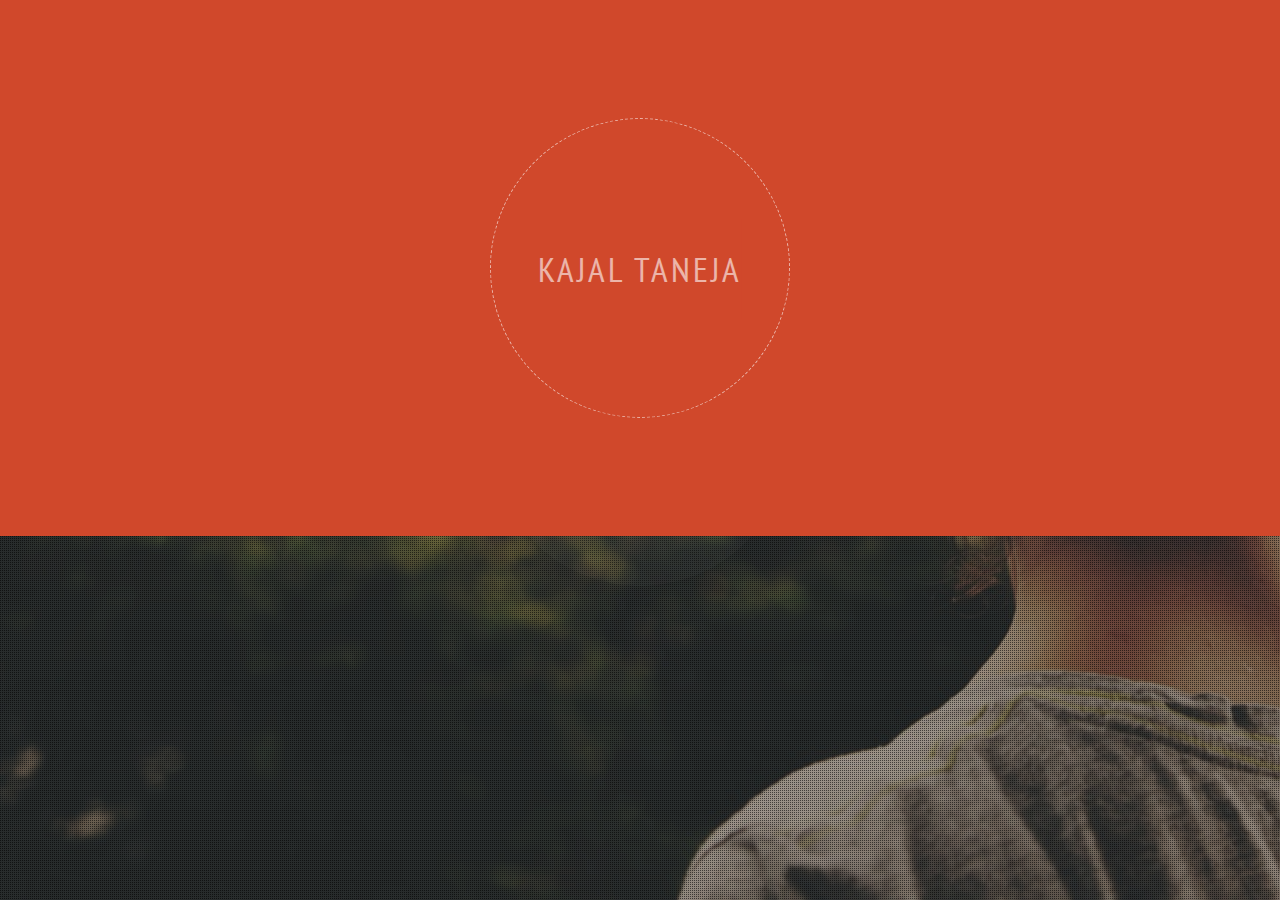
<file: index.html>
<!DOCTYPE html>
<html>
    
<!-- Mirrored from kajaltaneja.net/ by HTTrack Website Copier/3.x [XR&CO'2014], Mon, 04 May 2015 18:37:20 GMT -->
<head>
        <title>Hola!!!</title>
        <meta http-equiv="Content-Type" content="text/html; charset=UTF-8">
        <meta charset="UTF-8">

        <!-- Mobile Specific Metas -->
        <meta name="viewport" content="width=device-width, initial-scale=1, maximum-scale=1" />
        <!-- /Mobile Specific Metas --> 

        <!--CSS styles-->
        <link href='http://fonts.googleapis.com/css?family=PT+Sans+Narrow' rel='stylesheet' type='text/css'>
        <link rel="stylesheet" href="css/base.css">
        <link rel="stylesheet" href="css/styles/default.css" id="theme-style">
        <!--/CSS styles-->


<!--Custom Styles-->
        <link rel="stylesheet" href="css/custom-style.css">
        
        <!--/Custom Styles-->

    </head>
    <body>
        <!-- Preloader -->
        <div id="preloader">
            <div id="text-load">
                <h2>
                    KAJAL TANEJA
                    <span id="load-overlay"></span>
                </h2>
            </div>
        </div>
        <!-- Preloader -->

        <!--Begin Main wrapper-->
        <div id="body-wrapper">
            <!--Begin section home-->
            <section id="home" class="active">
                <div class="inner-wrapper">
                    <div class="contain">
                        <!-- Background slider -->
                        <div id="slider-container">
                            <div id="bg-slider">
                                  <div><img src="img/bg/dcc2ccd9.jpe" alt="img"></div>
                                  <div><img src="img/bg/sheet-music.jpg" alt="img"></div>
                                  <div><img src="img/bg/food-f.jpg" alt="img"></div>
                            </div>
                        </div>
                        <!-- /Background slider -->

                        <!-- Slider Captions -->
                        <div id="home-contents" class="contents">
                            <div id="profile">
                                <div class="name">
                                    <h4>Hello my name is</h4>
                                    <h1>Kajal Taneja</h1>
                                </div> 
                                <div id="caption-carousel">
					<div class="caption">
                                         <h4>I am a</h4>
                                         <h2>Web Developer</h2> 
                                    </div>
                                    <div class="caption">
                                         <h4>I love</h4>
                                         <h2>Singing</h2> 
                                    </div>
                                    <div class="caption">
                                         <h4>Love</h4>
                                         <h2>Food, ALOT!!</h2> 
                                    </div>
                                </div> 
                            </div>
                            <!-- /Slider Captions -->

                            <!-- About Me navigation button -->
                            <div class="arrow-down custom-navigate" data-destination="#about">
                                <span>About Me</span>
                            </div> 
                            <!-- /About Me navigation button -->
                        </div>
                    </div>
                </div>
                <div class="overlay"></div>
            </section>
            <!--End of section home-->

            <!--Begin section about-->
            <section id="about" class="light-bg">
                <div class="inner-wrapper">
                    <div class="contain">

                        <!-- Who I am  -->
                        <div class="section dark-bg" id="bio-container" data-stellar-background-ratio="0.5">
                            <div class="contents">
                                <div class="container">
                                    <div class="bio">
                                        <div class="row">
                                            <div class="col-md-6 col-md-offset-6">
                                                <div class="left-heading">
                                                    <h2>Who I am</h2>
                                                </div>
                                                <p>
                                                    I am final year student,pursuing my bachelors from GGSIPU.I am web developer who love eating and talking a lot.And i strongly believe that one should do everything with some "STYLE" and some "SMILE",
                                                </p>
                                                <p>
                                                    
                                                </p>

                                                <!-- Age, Location, Work -->
                                                <div class="bio-circles">
                                                    <ul>
                                                        <li><div class="first">Based in</div><div class="second">Delhi</div></li>
                                                        <li><div class="first">Age</div><div class="second">21</div></li>
                                                        <li><div class="first">Studying at</div><div class="second">MSIT</div></li>
                                                    </ul>
                                                </div>
                                                <!-- /Age, Location, Work -->

                                            </div>
                                        </div>
                                    </div>
                                </div>    
                            </div>
                            <div class="overlay"></div>
                        </div>
                        <!-- /Who I am -->

                        
                    </div>
                </div>
            </section>
            <!--End of section about-->

            <!--Begin section skills-->
            <section id="skills" class="dark-bg">
                <div class="inner-wrapper">
                    <div class="contain">

                        <!-- Coding skills -->
                        <div class="section">
                            <div class="container">
                                <div class="center-heading">
                                    <h2>Coding Skills</h2>
                                    <p class="sub-heading">
                                        
                                    </p>
                                </div>

                                <!-- Circular charts -->
                                <div class="circular-bar">
                                    <ul>
                                        <!-- Circular chart item -->
                                        <li class="chart-right">
                                            <div class="chart" data-percent="55"><span>55%</span></div>
                                            <div class="details">
                                                <div class="title"><h4>HTML/CSS</h4></div>
                                                
                                            </div>
                                        </li>
                                        <!-- /Circular chart item -->

                                        <!-- Circular chart item -->
                                        <li>
                                            <div class="chart" data-percent="50"><span>50%</span></div>
                                            <div class="details">
                                                <div class="title"><h4>ASP.NET</h4>
                                                
                                            </div>
                                        </li>
                                        <!-- /Circular chart item -->

                                        <!-- Circular chart item -->
                                        <li class="chart-right">
                                            <div class="chart" data-percent="60"><span>60%</span></div>
                                            <div class="details">
                                                <div class="title"><h4>Wordpress</h4></div>
                                                
                                            </div>
                                        </li>
                                        <!-- /Circular chart item -->

                                        <!-- Circular chart item -->
                                        <li>
                                            <div class="chart" data-percent="65"><span>20%</span></div>
                                            <div class="details">
                                                <div class="title"><h4>Angular</h4></div>
                                                
                                            </div>
                                        </li>
                                        <!-- /Circular chart item -->
                                    </ul>
                                </div>
                                <!-- /Circular charts -->

                            </div>    
                        </div>
                        <!-- /Coding skills -->

                        <!-- Charactristics -->
                        <div id="Characteristics" class="section" data-stellar-background-ratio="0.5" data-stellar-vertical-offset="50%">
                            <div class="contents">
                                <div class="container">
                                    <div class="center-heading">
                                        <h2>Characteristics</h2>
                                        
                                    </div>
                                    <!-- Charactristics list -->
                                    <ul class="list-center">
                                        <li><i class="icon-ok"></i><h4>Good communication</h4></li>
                                        <li><i class="icon-ok"></i><h4>Personal integrity</h4></li>
                                        <li><i class="icon-ok"></i><h4>Positive work ethic</h4></li>
                                        <li><i class="icon-ok"></i><h4>Reliability</h4></li>
                                        <li><i class="icon-ok"></i><h4>Flexibility</h4></li>
                                        <li><i class="icon-ok"></i><h4>Team oriented</h4></li>
					<li><i class="icon-ok"></i><h4>Focused</h4></li>
					<li><i class="icon-ok"></i>Perseverance<h4></h4></li>
                                    </ul>
                                    <!-- /Charactristics list -->
                                </div>
                            </div>
                            <div class="overlay"></div>
                        </div>
                        <!-- /Charactristics -->

                        
                    </div>
                </div>
            </section>
            <!--End of section skills-->

            <!--Begin section portfolio-->
            <section id="portfolio" class="light-bg">
                <div class="inner-wrapper">
                    <div class="contain">
                        <div class="section">
                            <div class="center-heading">
                                <h2>Some of my works</h2>
                                
                            </div>

                           

                            <!-- Portfolio items -->
                            <div class="container">
                                <div id="folio" class="col3">
                                        
                                       
                                    <!-- Portfolio item -->
                                    <div class="item develop">
                                        <a href="#folio-popup">
                                            <img src="img/portfolio/Phamaero.PNG" alt="Portfolio"/>
                                            <div class="details">
                                                <h4 class="title">Project Website</h4>
                                               
                                            </div>
                                            <i class="icon-share-alt"></i>
                                            <div class="overlay"></div>
                                        </a>
                                        <div class="extra-information row">
                                            <div class="information col-md-3">
                                                <h3 class="title">http://phamaero.in/index/</h3>
                                                <ul class="project-details">
                                                    <li><span>Role:</span>Web Member</li>
                                                    <li><span>Year:</span>2016</li>
						    <li><span>Link to source code:</span>https://github.com/kajaltaneja/Phamaero</li>
                                                </ul>
						 <p>Phamaero is a medicine and chemist discovery app through which you can discover the chemist nearby you and know your medicines.For pharmacists you can search newly launched medicines on a single click and any information related to that medicine.And wait a minute we are not done:) you can read our very exciting health related blogs. All of this in single app</p>
                                                
                                                <a href="http://phamaero.in/index/" class="btn btn-lg btn-outline">View Website</a>
                                            </div>
                                            <div class="project-image col-md-9">
                                                <img src="img/portfolio/Phamaero.PNG" alt="Portfolio"/>
                                            </div>
                                        </div>
                                    </div>
                                    <!-- /Portfolio item -->  
                                    <!-- Portfolio item -->
                                    <div class="item develop">
                                        <a href="#folio-popup">
                                            <img src="img/portfolio/Greymeter.PNG" alt="Portfolio"/>
                                            <div class="details">
                                                <h4 class="title">Internship</h4>
                                               
                                            </div>
                                            <i class="icon-share-alt"></i>
                                            <div class="overlay"></div>
                                        </a>
                                        <div class="extra-information row">
                                            <div class="information col-md-3">
                                                <h3 class="title">https://greymeter.com/</h3>
                                                <ul class="project-details">
                                                    <li><span>Role:</span>Web Developer Intern</li>
                                                    <li><span>Duration:</span>2 Months</li
                                                    <li><span>Year:</span>2015</li>
                                                </ul>
                                                <p>
						Built various modules in angular.js .
                                                </p>
                                                <a href="https://greymeter.com/" class="btn btn-lg btn-outline">View Website</a>
                                            </div>
                                            <div class="project-image col-md-9">
                                                <img src="img/portfolio/Greymeter.PNG" alt="Portfolio"/>
                                            </div>
                                        </div>
                                    </div>
                                    <!-- /Portfolio item -->  
                                    <!-- Portfolio item -->
                                    <div class="item develop">
                                        <a href="#folio-popup">
                                            <img src="img/portfolio/avensis.jpg" alt="Portfolio"/>
                                            <div class="details">
                                                <h4 class="title">College Fest Website</h4>
                                               
                                            </div>
                                            <i class="icon-share-alt"></i>
                                            <div class="overlay"></div>
                                        </a>
                                        <div class="extra-information row">
                                            <div class="information col-md-3">
                                                <h3 class="title">www.avensis.in</h3>
                                                <ul class="project-details">
                                                    <li><span>Role:</span>Web Master</li>
                                                    <li><span>Year:</span>2015</li>
                                                </ul>
                                                <p>
												Avensis2k15 is the Annual Technical Fest of MSIT which held on 13th n 14th of March.
                                                </p>
                                                <a href="http://www.avensis.in/" class="btn btn-lg btn-outline">View Website</a>
                                            </div>
                                            <div class="project-image col-md-9">
                                                <img src="img/portfolio/avensis.jpg" alt="Portfolio"/>
                                            </div>
                                        </div>
                                    </div>
                                    <!-- /Portfolio item -->  									
									<!-- Portfolio item -->
                                    <div class="item develop">
                                        <a href="#folio-popup">
                                            <img src="img/portfolio/ashokatirpal.jpg" alt="Portfolio"/>
                                            <div class="details">
                                                <h4 class="title">Company Website</h4>
                                               
                                            </div>
                                            <i class="icon-share-alt"></i>
                                            <div class="overlay"></div>
                                        </a>
                                        <div class="extra-information row">
                                            <div class="information col-md-3">
                                                <h3 class="title">www.ashokatirpal.net</h3>
                                                <ul class="project-details">
                                                    <li><span>Role:</span>Web Team Member</li>
                                                    <li><span>Year:</span>2014</li>
                                                </ul>
                                                <p>
												Freelance work for Ashoka Tirpal .Ashokatirpal.net is a canvas co. bargain in all sort of TARPAULIN, TENTS , ROPES , TRUCK TARPAULIN , TRACTOR HOODS , COVERINGS , COTTON FABRICS ,PADDY COVERS , COVERS.
                                                </p>
                                                <a href="http://ashokatirpal.net/" class="btn btn-lg btn-outline">View Website</a>
                                            </div>
                                            <div class="project-image col-md-9">
                                                <img src="img/portfolio/ashokatirpal.jpg" alt="Portfolio"/>
                                            </div>
                                        </div>
                                    </div>
                                    <!-- /Portfolio item -->
									<!-- Portfolio item -->
                                    <div class="item develop">
                                        <a href="#folio-popup">
                                            <img src="img/portfolio/robinandmanisha.jpg" alt="Portfolio"/>
                                            <div class="details">
                                                <h4 class="title">Wedding Website</h4>
                                               
                                            </div>
                                            <i class="icon-share-alt"></i>
                                            <div class="overlay"></div>
                                        </a>
                                        <div class="extra-information row">
                                            <div class="information col-md-3">
                                                <h3 class="title">Wedding Website</h3>
                                                <ul class="project-details">
                                                    <li><span>Role:</span>Web Team Member</li>
                                                    <li><span>Year:</span>2014</li>
                                                </ul>
                                                <p>
												Freelance work. 
                                                </p>
                                                <a href="http://robinandmanisha.com/" class="btn btn-lg btn-outline">View Website</a>
                                            </div>
                                            <div class="project-image col-md-9">
                                                <img src="img/portfolio/robinandmanisha.jpg" alt="Portfolio"/>
                                            </div>
                                        </div>
                                    </div>
                                    <!-- /Portfolio item -->
									
									

                                   

                                    <div id="folio-popup" class="zoom-anim-dialog mfp-hide"></div>
                                </div>
                            </div>
                            <!-- Portfolio items -->
                        </div>
                    </div>
                </div>
            </section>
            <!--End of secrion portfolio-->

            <!--Begin section contact-->
            <section id="contact" class="dark-bg">
                <div class="inner-wrapper">
                    <div class="contain">
                        <div class="section" id="gmapcontainer">
                        <!-- Contact form -->
                        <div class="section darker">
                            <div class="container">
                                <div class="center-heading">
                                    <h2>Say Hello</h2>
                                    
                                </div>
                                <!-- Contact form inputs -->
                                <div class="contact-form">
                                    <form id="contact-form" method="post">
                                        <div class="row">
                                            <div class="col-md-6">
                                                <input type="text" name="name" id="name" class="requiredField" placeholder="Name">
                                                <input type="text" name="email" id="email" class="requiredField email" placeholder="Email">
                                                <input type="text" name="subject" id="subject" placeholder="Subject">
                                            </div>
                                            <div class="col-md-6">
                                                <textarea class="message requiredField" name="message" id="message" placeholder="Your message"></textarea>
                                                <input type="submit" name="submit" id="submit" value="Send">
                                            </div>
                                        </div>
                                    </form>
                                </div>
                                <!-- Contact form inputs -->
                            </div>
                        </div>
                        <!-- /Contact form -->

                    </div>
                </div>
            </section>
            <!--End of section contact-->

        </div>
        <!--End of Main wrapper-->

        <!--Begin Navigation-->
        <div id="nav-container">
            <ul id="nav" class="container">
                <!-- Navigation item -->
                <li data-page="#home" class="active">
                    <a href="#home">
                        <span class="top">Home</span>
                        <span class="bottom">Home</span>
                    </a>
                </li>
                <!-- /Navigation item -->

                <!-- Navigation item -->
                <li data-page="#about">
                    <a href="#about">
                        <span class="top">About</span>
                        <span class="bottom">About</span>
                    </a>
                </li>
                <!-- /Navigation item -->

                <!-- Navigation item -->
                <li data-page="#skills">
                    <a href="#skills">
                        <span class="top">Skills</span>
                        <span class="bottom">Skills</span>
                    </a>
                </li>
                <!-- /Navigation item -->

                <!-- Navigation item -->
                <li  data-page="#portfolio">
                    <a href="#portfolio">
                        <span class="top">Portfolio</span>
                        <span class="bottom">Portfolio</span>
                    </a>
                </li>
                <!-- /Navigation item -->

                <!-- Navigation item -->
                <li data-page="#contact">
                    <a href="#contact">
                        <span class="top">Contact</span>
                        <span class="bottom">Contact</span>
                    </a>
                </li>
                <!-- /Navigation item -->

            </ul>
        </div>
        <!--End Navigation-->


        <!--Javascript files-->
        <script type="text/javascript" src="js/jquery-1.10.2.min.js"></script>
        <script type="text/javascript" src="js/jquery.easing.1.3.js"></script>
        <script type="text/javascript" src="js/jquery.carouFredSel-6.2.1.js"></script>
        <script type="text/javascript" src="js/waypoints.min.js"></script>
        <script type="text/javascript" src="js/jquery.easypiechart.min.js"></script>
        <script type="text/javascript" src="js/TweenMax.min.js"></script>
        <script type="text/javascript" src="js/jquery.isotope.min.js"></script>
        <script type="text/javascript" src="js/jquery.magnific-popup.min.js"></script>
        <script type="text/javascript" src="http://maps.google.com/maps/api/js?sensor=false&amp;language=en"></script>
        <script type="text/javascript" src="js/gmap3.js"></script>
        <script type="text/javascript" src="js/jquery.placeholder.js"></script>
        <script type="text/javascript" src="js/perfect-scrollbar.js"></script>
        <script type="text/javascript" src="js/jquery.mousewheel.min.js"></script>
        <script type="text/javascript" src="js/jquery.stellar.min.js"></script>
        <script type="text/javascript" src="js/custom.js"></script>
        <!--/Javascript files-->
<script type="text/javascript" src="js/ocanvas-2.5.1.min.js"></script>
        
</body>

<!-- Mirrored from kajaltaneja.net/ by HTTrack Website Copier/3.x [XR&CO'2014], Mon, 04 May 2015 18:37:57 GMT -->
</html>
</file>
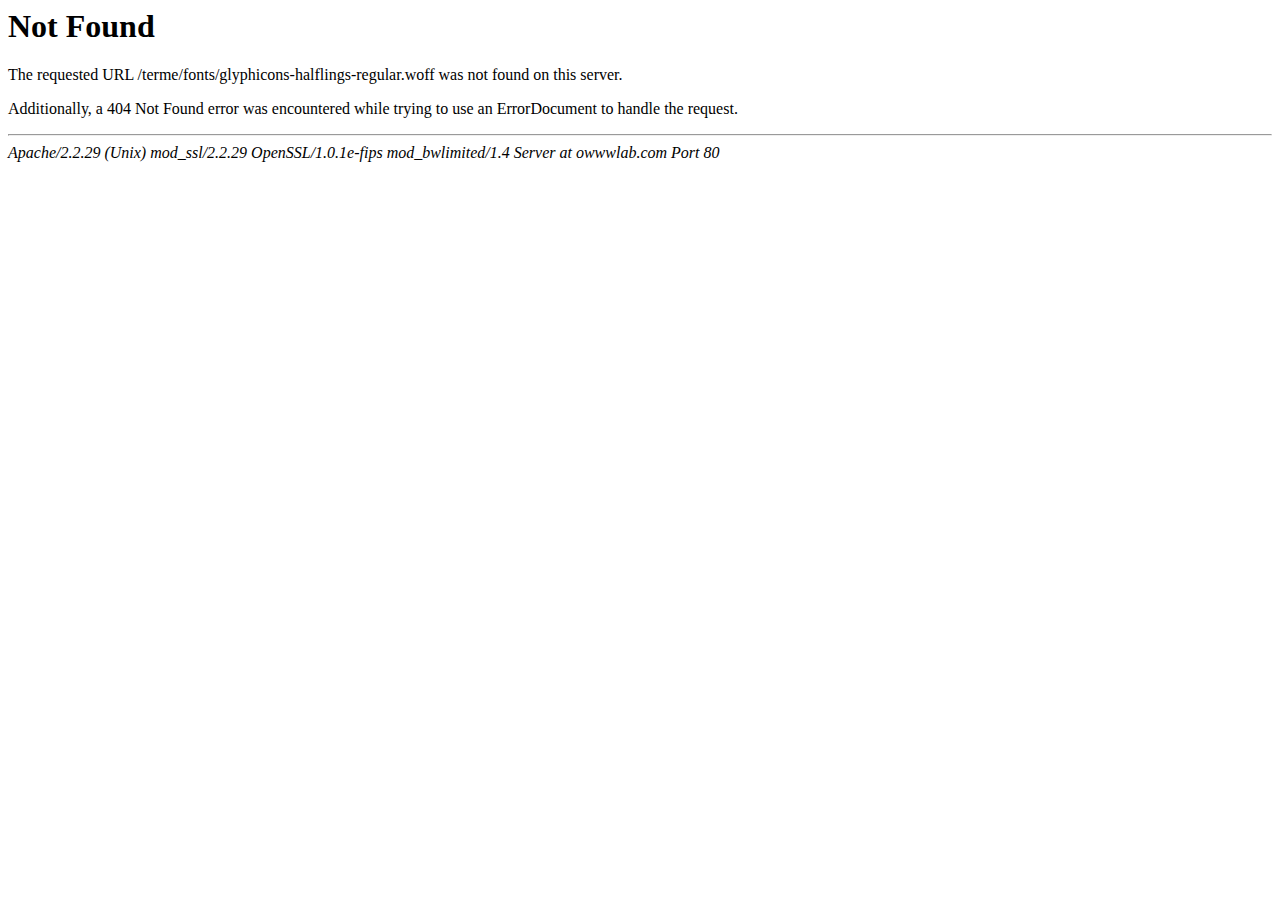
<file: fonts/glyphicons-halflings-regular-2.html>
<!DOCTYPE HTML PUBLIC "-//IETF//DTD HTML 2.0//EN">
<html>
<!-- Mirrored from kajaltaneja.net/fonts/glyphicons-halflings-regular-2.html by HTTrack Website Copier/3.x [XR&CO'2014], Mon, 04 May 2015 18:38:16 GMT -->
<head>
<title>404 Not Found</title>
</head><body>
<h1>Not Found</h1>
<p>The requested URL /terme/fonts/glyphicons-halflings-regular.woff was not found on this server.</p>
<p>Additionally, a 404 Not Found
error was encountered while trying to use an ErrorDocument to handle the request.</p>
<hr>
<address>Apache/2.2.29 (Unix) mod_ssl/2.2.29 OpenSSL/1.0.1e-fips mod_bwlimited/1.4 Server at owwwlab.com Port 80</address>
</body>
<!-- Mirrored from kajaltaneja.net/fonts/glyphicons-halflings-regular-2.html by HTTrack Website Copier/3.x [XR&CO'2014], Mon, 04 May 2015 18:38:16 GMT -->
</html>
</file>
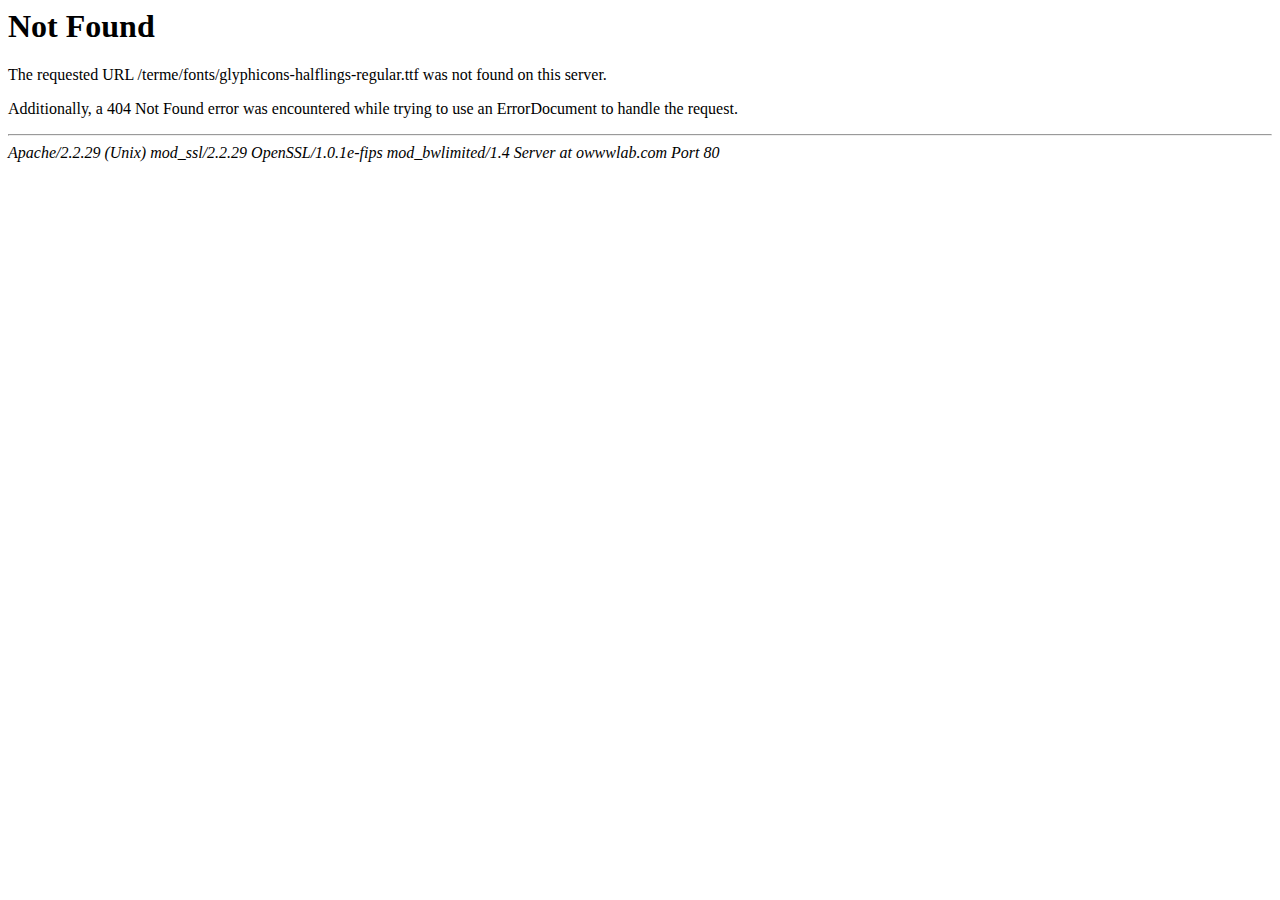
<file: fonts/glyphicons-halflings-regular-3.html>
<!DOCTYPE HTML PUBLIC "-//IETF//DTD HTML 2.0//EN">
<html>
<!-- Mirrored from kajaltaneja.net/fonts/glyphicons-halflings-regular-3.html by HTTrack Website Copier/3.x [XR&CO'2014], Mon, 04 May 2015 18:38:16 GMT -->
<head>
<title>404 Not Found</title>
</head><body>
<h1>Not Found</h1>
<p>The requested URL /terme/fonts/glyphicons-halflings-regular.ttf was not found on this server.</p>
<p>Additionally, a 404 Not Found
error was encountered while trying to use an ErrorDocument to handle the request.</p>
<hr>
<address>Apache/2.2.29 (Unix) mod_ssl/2.2.29 OpenSSL/1.0.1e-fips mod_bwlimited/1.4 Server at owwwlab.com Port 80</address>
</body>
<!-- Mirrored from kajaltaneja.net/fonts/glyphicons-halflings-regular-3.html by HTTrack Website Copier/3.x [XR&CO'2014], Mon, 04 May 2015 18:38:16 GMT -->
</html>
</file>
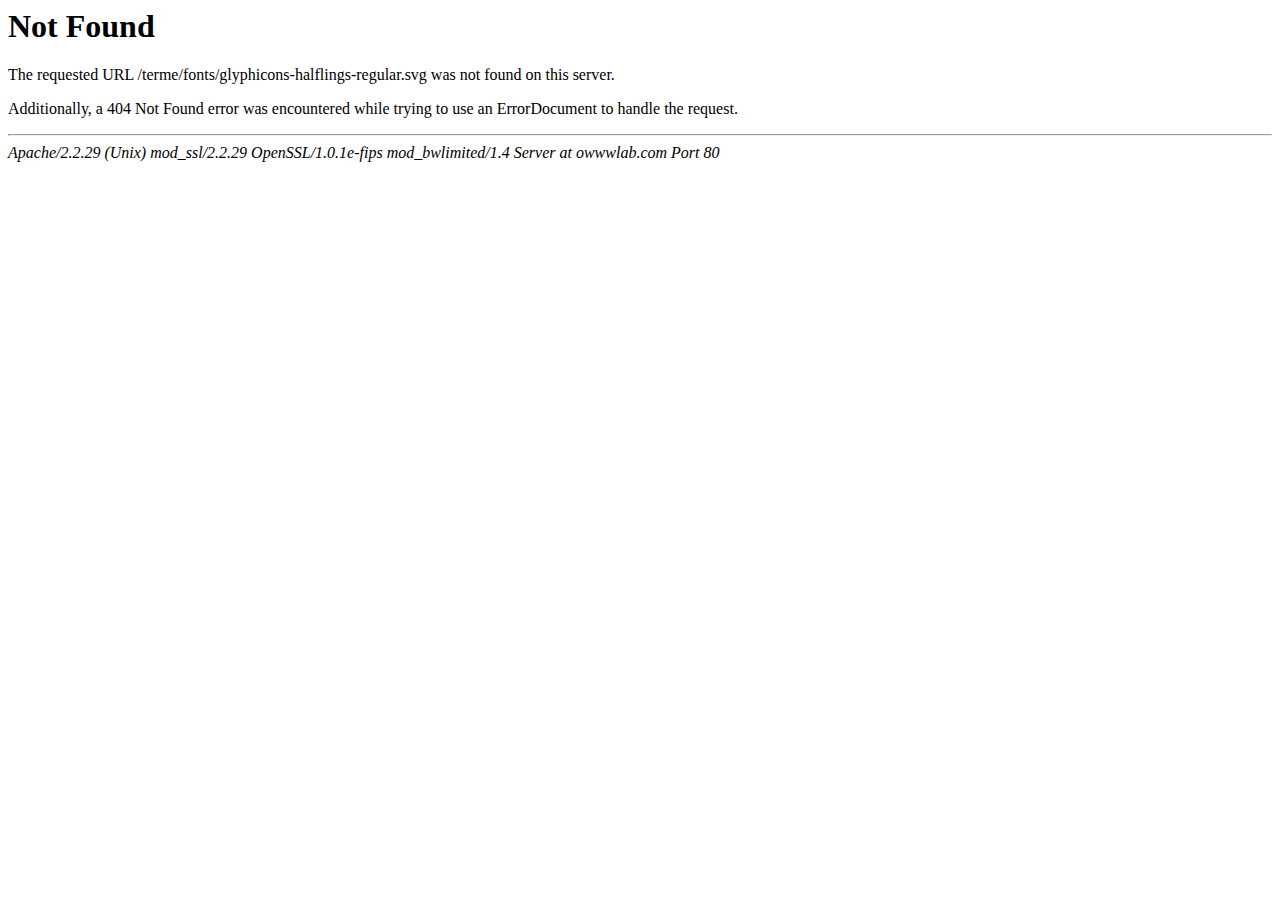
<file: fonts/glyphicons-halflings-regular-4.html>
<!DOCTYPE HTML PUBLIC "-//IETF//DTD HTML 2.0//EN">
<html>
<!-- Mirrored from kajaltaneja.net/fonts/glyphicons-halflings-regular-4.html by HTTrack Website Copier/3.x [XR&CO'2014], Mon, 04 May 2015 18:38:16 GMT -->
<head>
<title>404 Not Found</title>
</head><body>
<h1>Not Found</h1>
<p>The requested URL /terme/fonts/glyphicons-halflings-regular.svg was not found on this server.</p>
<p>Additionally, a 404 Not Found
error was encountered while trying to use an ErrorDocument to handle the request.</p>
<hr>
<address>Apache/2.2.29 (Unix) mod_ssl/2.2.29 OpenSSL/1.0.1e-fips mod_bwlimited/1.4 Server at owwwlab.com Port 80</address>
</body>
<!-- Mirrored from kajaltaneja.net/fonts/glyphicons-halflings-regular-4.html by HTTrack Website Copier/3.x [XR&CO'2014], Mon, 04 May 2015 18:38:16 GMT -->
</html>
</file>
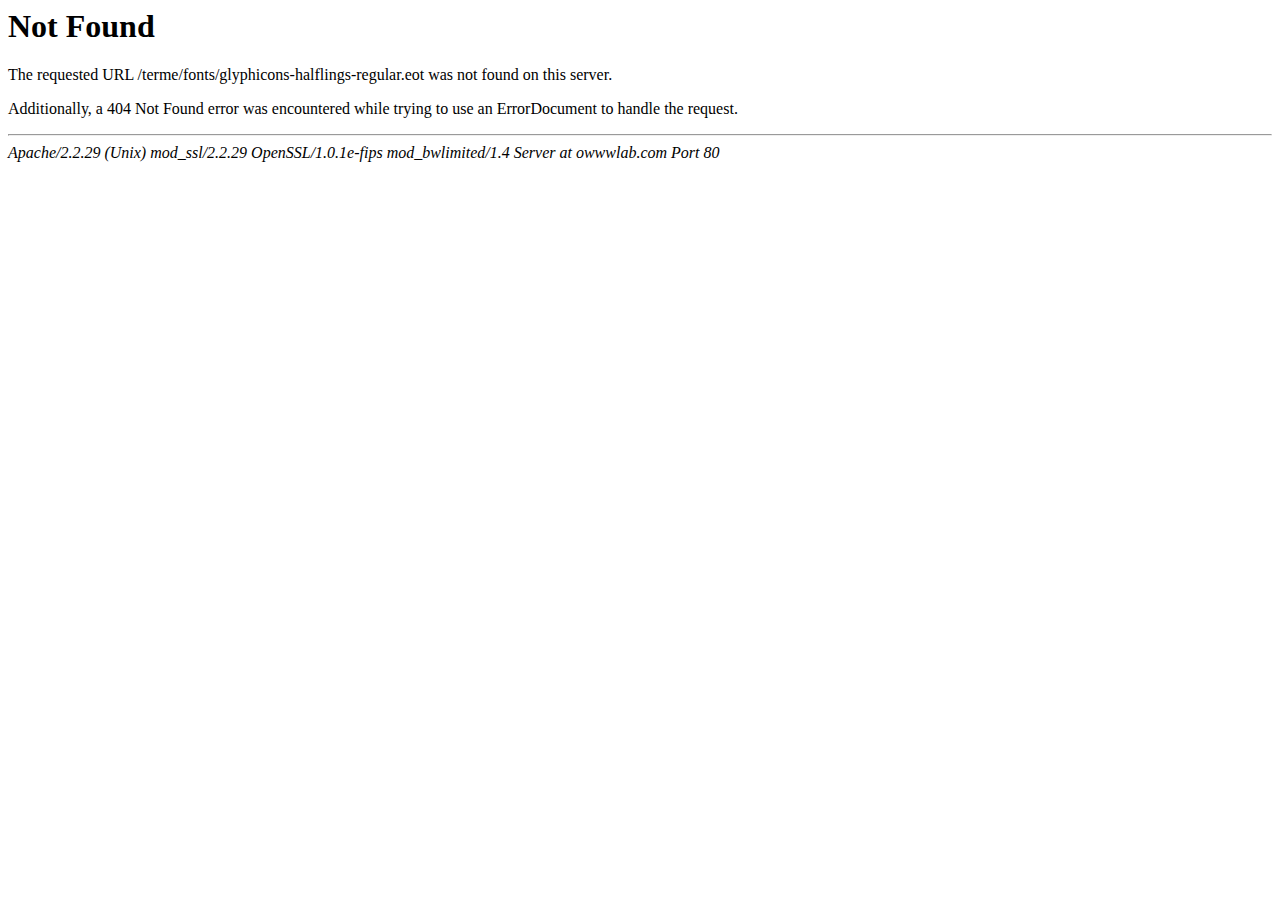
<file: fonts/glyphicons-halflings-regular.html>
<!DOCTYPE HTML PUBLIC "-//IETF//DTD HTML 2.0//EN">
<html>
<!-- Mirrored from kajaltaneja.net/fonts/glyphicons-halflings-regular.html by HTTrack Website Copier/3.x [XR&CO'2014], Mon, 04 May 2015 18:38:16 GMT -->
<head>
<title>404 Not Found</title>
</head><body>
<h1>Not Found</h1>
<p>The requested URL /terme/fonts/glyphicons-halflings-regular.eot was not found on this server.</p>
<p>Additionally, a 404 Not Found
error was encountered while trying to use an ErrorDocument to handle the request.</p>
<hr>
<address>Apache/2.2.29 (Unix) mod_ssl/2.2.29 OpenSSL/1.0.1e-fips mod_bwlimited/1.4 Server at owwwlab.com Port 80</address>
</body>
<!-- Mirrored from kajaltaneja.net/fonts/glyphicons-halflings-regular.html by HTTrack Website Copier/3.x [XR&CO'2014], Mon, 04 May 2015 18:38:16 GMT -->
</html>
</file>
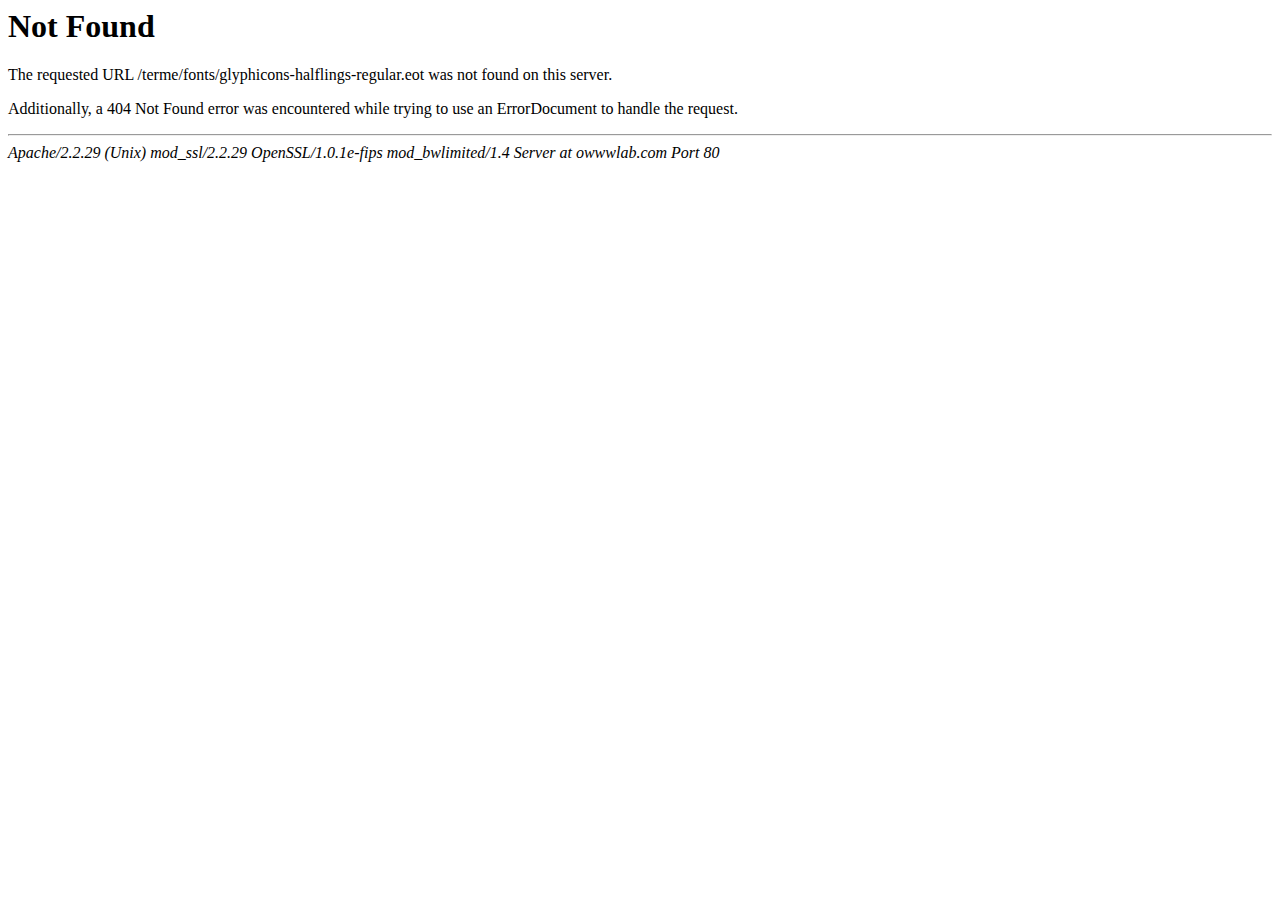
<file: fonts/glyphicons-halflings-regulard41dd41d.html>
<!DOCTYPE HTML PUBLIC "-//IETF//DTD HTML 2.0//EN">
<html>
<!-- Mirrored from kajaltaneja.net/fonts/glyphicons-halflings-regulard41d.html? by HTTrack Website Copier/3.x [XR&CO'2014], Mon, 04 May 2015 18:38:16 GMT -->
<head>
<title>404 Not Found</title>
</head><body>
<h1>Not Found</h1>
<p>The requested URL /terme/fonts/glyphicons-halflings-regular.eot was not found on this server.</p>
<p>Additionally, a 404 Not Found
error was encountered while trying to use an ErrorDocument to handle the request.</p>
<hr>
<address>Apache/2.2.29 (Unix) mod_ssl/2.2.29 OpenSSL/1.0.1e-fips mod_bwlimited/1.4 Server at owwwlab.com Port 80</address>
</body>
<!-- Mirrored from kajaltaneja.net/fonts/glyphicons-halflings-regulard41d.html? by HTTrack Website Copier/3.x [XR&CO'2014], Mon, 04 May 2015 18:38:16 GMT -->
</html>
</file>
<file: css/styles/default.css>
/*
 *  Termé -Responsive Personal Portfolio Template Color Stylesheet
 *  owwwlab.com @2013
 *  owwwlab@gmail.com
 */


/* General
 **************************************************/
 .btn-outline {
    background-color: #D0482B;
}
.btn-outline:hover {
    color: #D0482B;
}
.colored{
	color:#D0482B;
}

a{
    color:#D0482B;
}
/* home 
 **************************************************/

#caption-carousel .caption h2{
    color:#D0482B;
}

.social-icons li a .top{
    color: #D0482B;
}
.arrow-down:before{
    background: #D0482B;
}

/* About
 **************************************************/
 .bio-circles ul li{
    color:#D0482B;
}
.bio-circles ul li:hover{
    color:#D0482B;
}

 .services li i{
    color: #D0482B;
}

/* Skills
 **************************************************/
.circular-bar  li .details .title span{
    background: #D0482B;
}
.list-center li i{
    color: #D0482B;
}

.vertical-bar li .bar{
    background: #d0482b; 
    background: -moz-linear-gradient(top,  #d0482b 1%, #9b2020 100%); 
    background: -webkit-gradient(linear, left top, left bottom, color-stop(1%,#d0482b), color-stop(100%,#9b2020)); 
    background: -webkit-linear-gradient(top,  #d0482b 1%,#9b2020 100%);
    background: -o-linear-gradient(top,  #d0482b 1%,#9b2020 100%);
    background: -ms-linear-gradient(top,  #d0482b 1%,#9b2020 100%);
    background: linear-gradient(to bottom,  #d0482b 1%,#9b2020 100%);
    filter: progid:DXImageTransform.Microsoft.gradient( startColorstr='#d0482b', endColorstr='#9b2020',GradientType=0 );

}

/* Portfolio
 **************************************************/
 #folio .item .details .title{
    color:#D0482B;
}
.folio-filter li i{
    color:#D0482B;
}
.folio-filter li.active i{
    background: #D0482B;
}
#folio .item  i {
    color: #D0482B;
}

#folio-popup button ,#folio .item .overlay,.mfp-iframe-holder .mfp-close{
    background:#D0482B;
}

/* Contact
 **************************************************/
 #map-marker i{
    color:#D0482B;
}

.circle-icons li i{
    color: #D0482B;
}

.contact-form input#submit{
    background:#D0482B;
}
.contact-form input#submit:hover{
	color: #D0482B;
}

/* Loader 
**************************************************/
#preloader,#load-overlay {
	background-color:#D0482B;
}


/* Navigation
 **************************************************/
#nav-container {
	 background:#D0482B;
}
</file>
<file: css/custom-style.css>
#mystyle-wrapper{
    position: fixed;
    top:50%;
    left:-80px;
    z-index: 1000;
    margin-top: -85px;
}
#mystyle{
    position: relative;
    width: 170px;
    height: 170px;
}
#color-palet{
    position: absolute;
    z-index: 10;
    margin-left: -80px;
    margin-top: -80px;
    opacity: 1;
    cursor: pointer;
}
#canvas-setting{
    width:56px;
    height: 56px;
    border-radius: 50%;
    background: #fff;
    margin-left: -28px;
    margin-top: -28px;
    z-index: 11;
    text-align: center;
    line-height: 50px;
    color:#7f7f7f;
    font-size: 40px;
    cursor: pointer;
}
#buttons-container{
    position: relative;
    width: 56px;
    height: 56px;
}
#canvas-setting .style-icon,#canvas-setting .close-icon{
    position: absolute;
    margin-left: -17px;
    margin-top: -17px;
    width: 34px;
    height: 34px;
}
#canvas-setting .style-icon{
    background: url(../img/setting.png) no-repeat;
}
#canvas-setting .close-icon{
    opacity: 1;
    line-height: 39px;

}
#canvas-bg{
    width:140px;
    height:140px;
    background: #fff;
    border-radius: 50%;
    z-index: 9;
    margin-left: -80px;
    margin-top: -80px;
    opacity: 1;
    display: none;
}
#color-palet,#canvas-bg,#canvas-setting,#canvas-setting .style-icon,#canvas-setting .close-icon{
    position: absolute;
    top: 50%;
    left: 50%;
}
.default{
    background:#D0482B;
}
.purple{
    background:#d02b98;
}
.red{
    background:#D0482B;
}
.amber{
    background:#D0482B;
}
.orange{
    background:#D0482B;
}
.green{
    background:#D0482B;
}
.gray{
    background:#D0482B;
}
.pink{
    background:#D0482B;
}

.colorpicker_new_color,.colorpicker_current_color,.colorpicker_hex,.colorpicker_field,.colorpicker_submit{
    display:none;
}
</file>
<file: css/base.css>
@import url(bootstrap.min.css);             /*Bootstrap base CSS*/
@import url(font-awesome.min.css);          /*Font awesome icon pack*/
@import url(magnific-popup.css);            /*Responsive LightBox*/
@import url(jquery.placeholder.css);        /*Placeholder fix*/
@import url(perfect-scrollbar.css);         /*Custom Scrollbar*/
@import url(animate.min.css);               /*CSS3 animations*/
@import url(style.css);                     /*Template stylesheet*/
</file>
